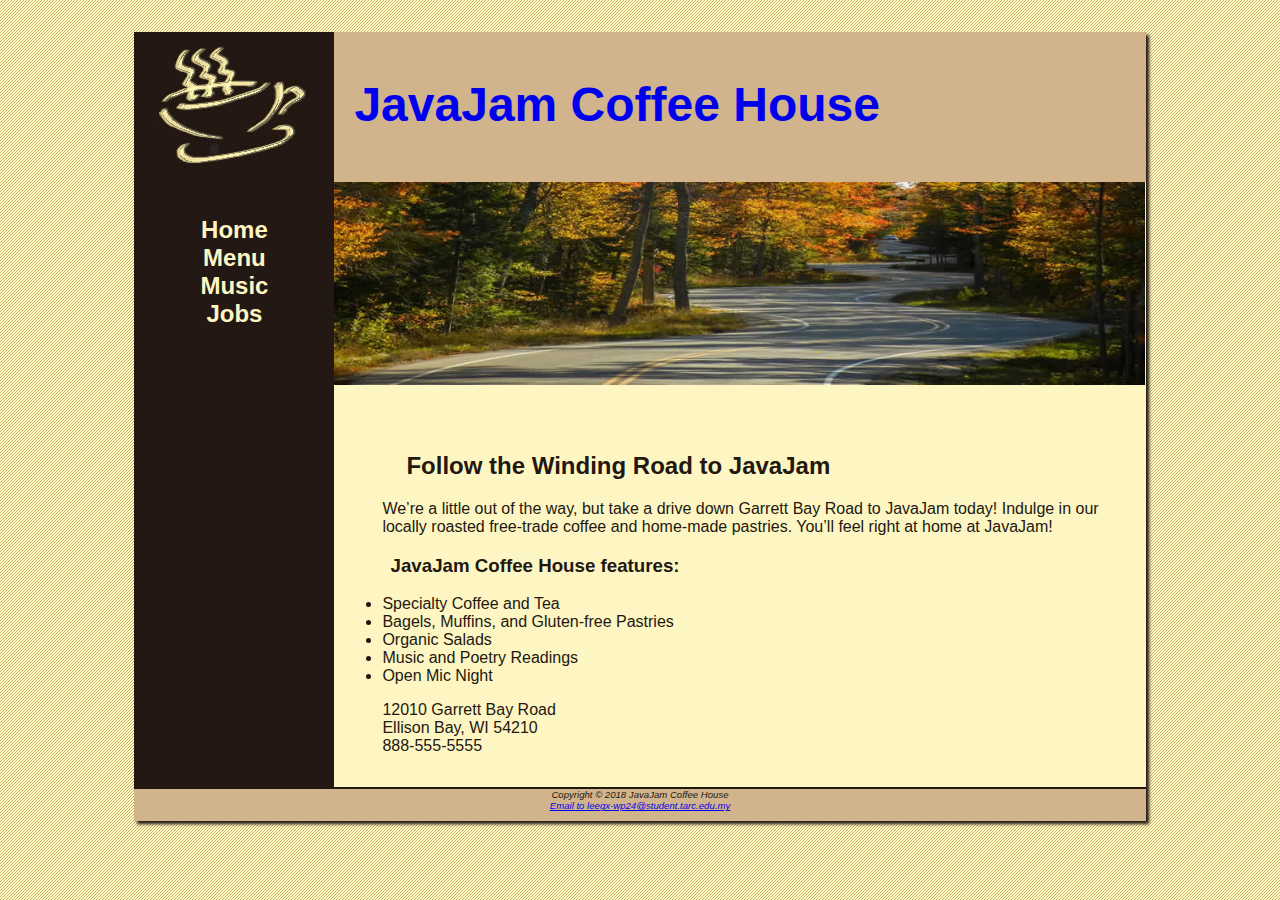
<file: index.html>
<!DOCTYPE html>
<html>
    <head>
        <meta charset="utf-8">
        <title>JavaJam Coffee House</title>
        <link rel="stylesheet" href="javajam.css">
    </head>
    <body>
        <div id="wrapper">
            <header>
                <a href="index.html">
                    <h1>JavaJam Coffee House</h1>
                </a>
            </header>
            <nav>
                <ul>
                    <li><a href="index.html">Home</a></li>
                    <li><a href="menu.html">Menu</a></li>
                    <li><a href="music.html">Music</a></li>
                    <li><a href="jobs.html">Jobs</a></li>
                </ul>
            </nav>
            <main>
                <!-- <img src="Javajam Data Files/windingroad.jpg" alt="An image of a winning road" height="" width="" align="right"> -->
                <div id="heroroad"></div>
                <h2>Follow the Winding Road to JavaJam</h2>
                <p>
                    We’re a little out of the way, but take a drive down Garrett Bay Road to JavaJam today! Indulge in our locally roasted free-trade coffee and home-made pastries. You’ll feel right at home at JavaJam!
                </p>
                <h3>JavaJam Coffee House features:</h3>
                <ul>
                    <li>Specialty Coffee and Tea</li>
                    <li>Bagels, Muffins, and Gluten-free Pastries</li>
                    <li>Organic Salads</li>
                    <li>Music and Poetry Readings</li>
                    <li>Open Mic Night</li>
                </ul>
                <div>
                    12010 Garrett Bay Road<br>
                    Ellison Bay, WI 54210<br>
                    888-555-5555<br>
                </div>
            </main>
            <footer>
                Copyright &copy; 2018 JavaJam Coffee House<br>
                <a href="mailto:leegx-wp24@student.tarc.edu.my">Email to leegx-wp24@student.tarc.edu.my</a>
            </footer>
        </div>
    </body>
</html>
</file>
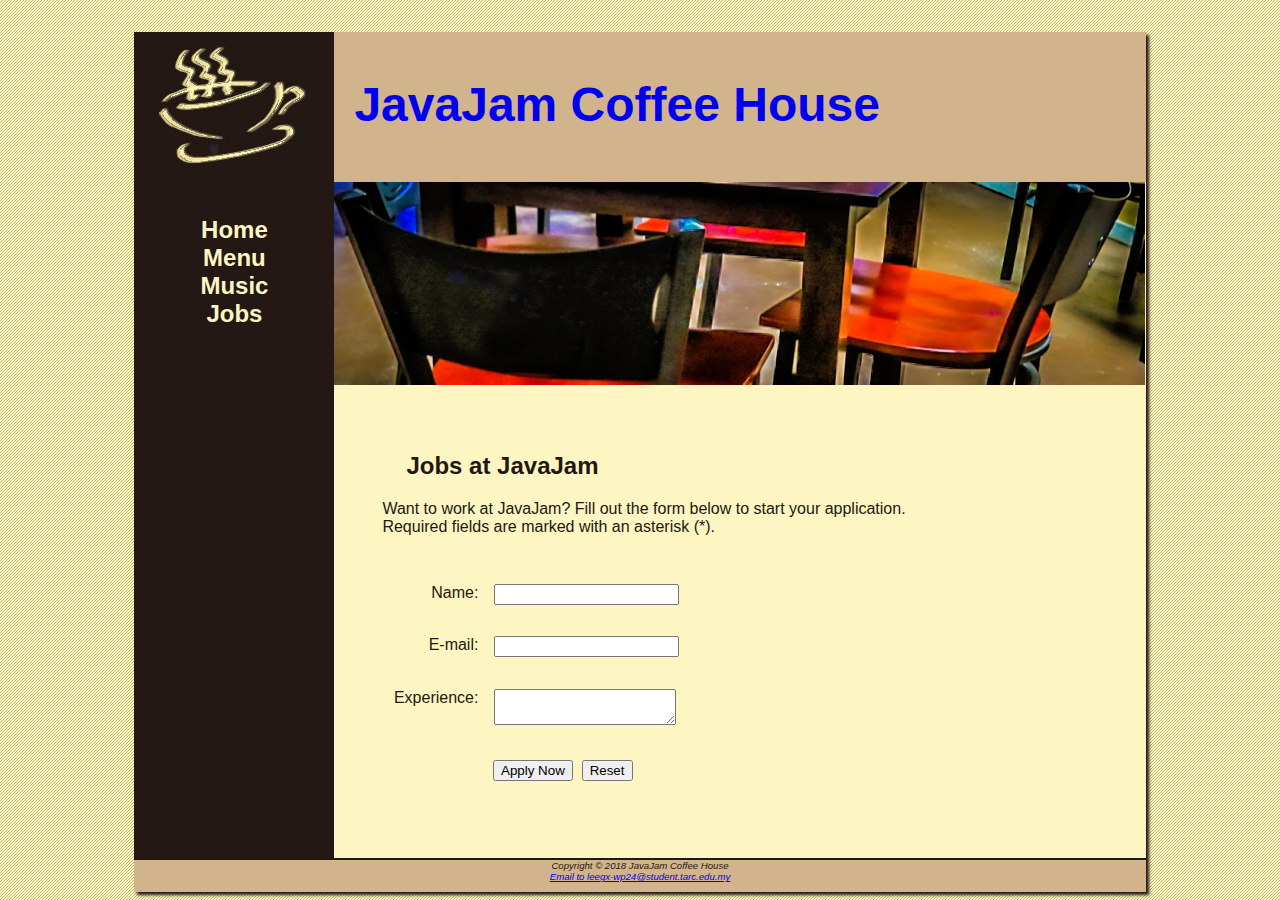
<file: jobs.html>
<!DOCTYPE html>
<html>
    <head>
        <meta charset="utf-8">
        <title>JavaJam Coffee House Jobs</title>
        <link rel="stylesheet" href="javajam.css">
    </head>
    <body>
        <div id="wrapper">
            <header>
                <a href="index.html">
                    <h1>JavaJam Coffee House</h1>
                </a>
            </header>
            <nav>
                <ul>
                    <li><a href="index.html">Home</a></li>
                    <li><a href="menu.html">Menu</a></li>
                    <li><a href="music.html">Music</a></li>
                    <li><a href="jobs.html">Jobs</a></li>
                </ul>
            </nav>
            <main>
                <div id="herojobs"></div>
                <h2>Jobs at JavaJam</h2>
                <p>
                    Want to work at JavaJam? Fill out the form below to start your application.
                    <br>
                    Required fields are marked with an asterisk (*).
                </p>
                <form method="post" action="https://webdevbasics.net/scripts/javajam8.php">
                    <label for="myName">Name: </label>
                    <input type="text" name="myName" required><br><br>
                    <label for="myEmail">E-mail: </label>
                    <input type="email" name="myEmail" required><br><br>
                    <label for="myExperience">Experience: </label>
                    <textarea name="myExperience" rows="2" cols="20" required></textarea><br><br>
                    <input type="submit" value="Apply Now" id="mySubmit">&nbsp;
                    <input type="reset" value="Reset" id="myReset">
                </form>
            </main>
            <footer>
                Copyright &copy; 2018 JavaJam Coffee House<br>
                <a href="mailto:leegx-wp24@student.tarc.edu.my">Email to leegx-wp24@student.tarc.edu.my</a>
            </footer>
        </div>
    </body>
</html>
</file>
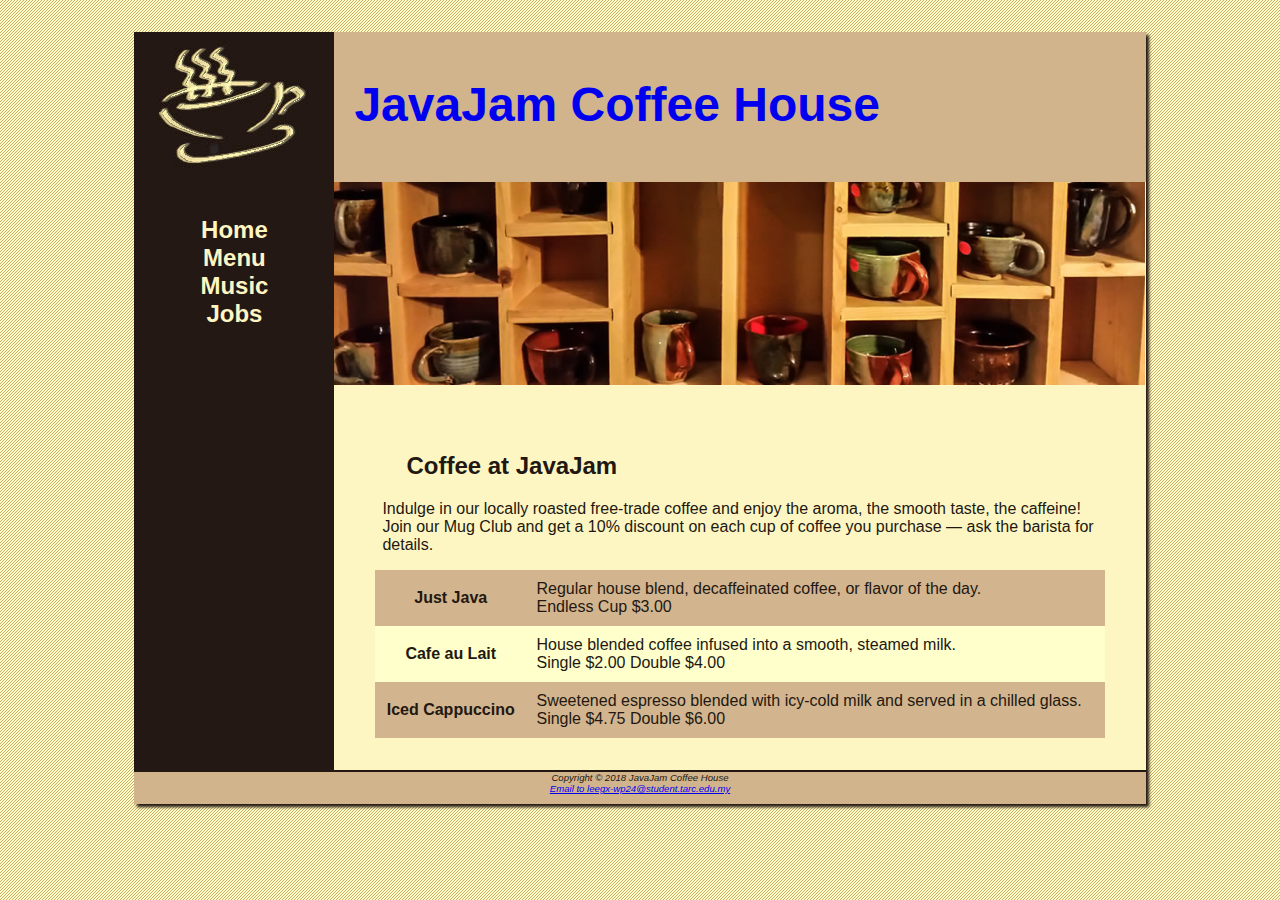
<file: menu.html>
<!DOCTYPE html>
<html>
    <head>
        <meta charset="utf-8">
        <title>JavaJam Coffee House Menu</title>
        <link rel="stylesheet" href="javajam.css">
    </head>
    <body>
        <div id="wrapper">
            <header>
                <a href="index.html">
                    <h1>JavaJam Coffee House</h1>
                </a>
            </header>
            <nav>
                <ul>
                    <li><a href="index.html">Home</a></li>
                    <li><a href="menu.html">Menu</a></li>
                    <li><a href="music.html">Music</a></li>
                    <li><a href="jobs.html">Jobs</a></li>
                </ul>
            </nav>
            <main>
                <!-- <img src="Javajam Data Files/mugs.jpg" alt="An image of a mugs" height="" width="" align="right"> -->
                <div id="heromugs"></div>
                <h2>Coffee at JavaJam</h2>
                <p>
                    Indulge in our locally roasted free-trade coffee and enjoy the aroma, the smooth taste, the caffeine! Join our Mug Club and get a 10% discount on each cup of coffee you purchase &mdash; ask the barista for details.
                </p>
                <!-- <dl>
                    <dt><strong>Just Java</strong></dt>
                    <dd>Regular house blend, decaffeinated coffee, or flavor of the day.
                        <br>
                        Endless Cup $3.00
                    </dd>
                    <dt><strong>Cafe au Lait</strong></dt>
                    <dd>House blended coffee infused into a smooth, steamed milk.
                        <br>
                        Single $2.00 Double $4.00
                    </dd>
                    <dt><strong>Iced Cappuccino</strong></dt>
                    <dd>Sweetened espresso blended with icy-cold milk and served in a
                        chilled glass.
                        <br>
                        Single $4.75 Double $6.00
                    </dd>
                </dl> -->
                <table>
                    <tr>
                        <th>Just Java</th>
                        <td>Regular house blend, decaffeinated coffee, or flavor of the day.
                            <br>
                            Endless Cup $3.00
                        </td>
                    </tr>
                    <tr>
                        <th>Cafe au Lait</th>
                        <td>House blended coffee infused into a smooth, steamed milk.
                            <br>
                            Single $2.00 Double $4.00
                        </td>
                    </tr>
                    <tr>
                        <th>Iced Cappuccino</th>
                        <td>Sweetened espresso blended with icy-cold milk and served in a
                            chilled glass.
                            <br>
                            Single $4.75 Double $6.00
                        </td>
                    </tr>
                </table>
            </main>
            <footer>
                Copyright &copy; 2018 JavaJam Coffee House<br>
                <a href="mailto:leegx-wp24@student.tarc.edu.my">Email to leegx-wp24@student.tarc.edu.my</a>
            </footer>
        </div>
    </body>
</html>
</file>
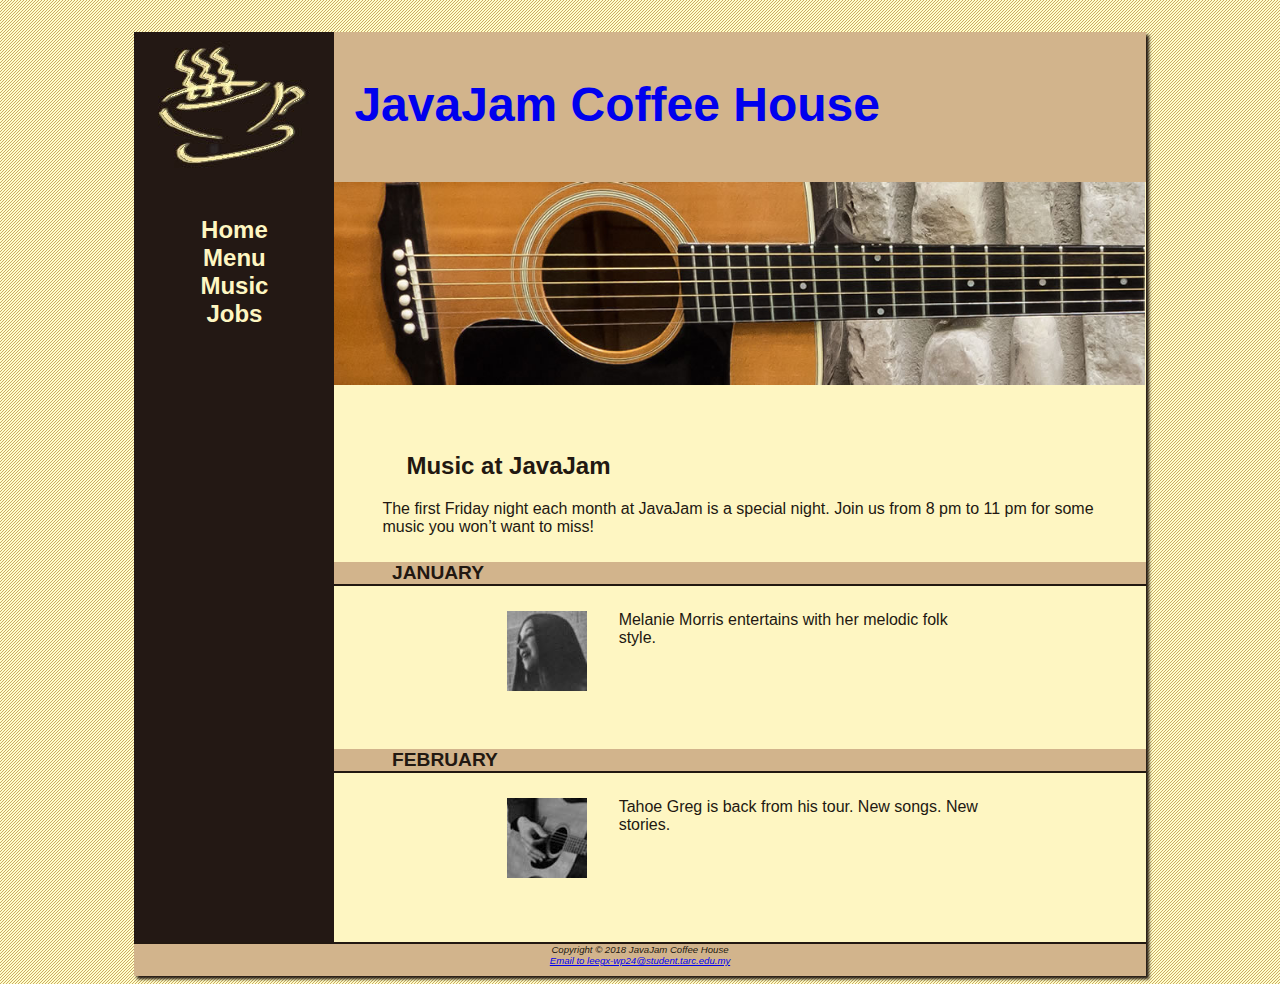
<file: music.html>
<!DOCTYPE html>
<html>
    <head>
        <meta charset="utf-8">
        <title>JavaJam Coffee House Music</title>
        <link rel="stylesheet" href="javajam.css">
    </head>
    <body>
        <div id="wrapper">
            <header>
                <a href="index.html">
                    <h1>JavaJam Coffee House</h1>
                </a>
            </header>
            <nav>
                <ul>
                    <li><a href="index.html">Home</a></li>
                    <li><a href="menu.html">Menu</a></li>
                    <li><a href="music.html">Music</a></li>
                    <li><a href="jobs.html">Jobs</a></li>
                </ul>
            </nav>
            <main>
                <div id="heroguitar"></div>
                <h2>Music at JavaJam</h2>
                <p>
                    The first Friday night each month at JavaJam is a special night. Join us from 8 pm to 11 pm for some music you won’t want to miss!
                </p>
                <h4>January</h4>
                <div class="details">
                    <a href="Javajam Data Files/melanie.jpg"><img class="floatleft" src="Javajam Data Files/melaniethumb.jpg" alt="An image of a melaniethumb" height="" width=""></a>
                    Melanie Morris entertains with her melodic folk style.
                </div>
                <h4>February</h4>
                <div class="details">
                    <a href="Javajam Data Files/greg.jpg"><img class="floatleft" src="Javajam Data Files/gregthumb.jpg" alt="An image of a gregthumb" height="" width=""></a>
                    Tahoe Greg is back from his tour. New songs. New stories.
                </div>
            </main>
            <footer>
                Copyright &copy; 2018 JavaJam Coffee House<br>
                <a href="mailto:leegx-wp24@student.tarc.edu.my">Email to leegx-wp24@student.tarc.edu.my</a>
            </footer>
        </div>
    </body>
</html>
</file>
<file: javajam.css>
* { box-sizing: border-box; }

body {
    background-color: #FCEBB6;
    color: #221811;
    font-family: Verdana, Arial, sans-serif;
    background-image: url(Javajam\ Data\ Files/background.gif); 
}

header {
    background-color: #D2B48C;
    height: 150px;
    background-image: url(Javajam\ Data\ Files/javajamlogo.jpg);
    background-repeat: no-repeat;
}

header a {
    text-decoration: none;
}

header a:visited {
    color: black;
}

h1 {
    padding-top: 45px;
    padding-left: 220px;
    font-size: 3em;
}

nav {
    text-align: center;
    font-weight: 700;
    font-size: 1.5em;
    padding-top: 10px;
    float: left;
    width: 200px;
}

footer {
    background-color: #D2B48C;
    font-size: .60em;
    font-style: italic;
    text-align: center;
    padding-bottom: 10px;
    border-top: solid 2px #221811;
}

#wrapper {
    width: 80%;
    margin-right: auto;
    margin-left: auto;
    background-color: #231814;
    min-width: 900px;
    max-width: 1280px;
    box-shadow: 3px 3px 3px 0px #221811;
}

nav a {
    text-decoration: none;
}

nav a:link {
    color: #FEF6C2;
}

nav a:visited {
    color: #D2B48C;
}

nav a:hover {
    color: #CC9933;
}

nav ul {
    list-style-type: none;
    padding-left: 0;
}

h4 {
    background-color: #D2B48C;
    font-size: 1.2em;
    padding-left: .5em;
    text-transform: uppercase;
    border-bottom: solid 2px #221811;
    padding-bottom: 0;
    /* clear: left; */
}

main {
    padding: 0em 0em 2em 0em;
    margin-left: 200px;
    background-color: #FEF6C2;
    display: block;
}

main h2, main h3, main h4, main p, main div, main ul, main dl {
    padding-left: 3em;
    padding-right: 2em;
}

.details {
    padding-left: 20%;
    padding-right: 20%;
    overflow: auto;
}

img {
    padding-left: 10px;
    padding-right: 10px;
}

#heroroad {
    background-image: url(Javajam\ Data\ Files/heroroad.jpg);
    background-size: 100%;
    height: 250px;
    background-repeat: no-repeat;
}

#heromugs {
    background-image: url(Javajam\ Data\ Files/heromugs.jpg);
    background-size: 100%;
    height: 250px;
    background-repeat: no-repeat;
}

#heroguitar {
    background-image: url(Javajam\ Data\ Files/heroguitar.jpg);
    background-size: 100%;
    height: 250px;
    background-repeat: no-repeat;
}

#herojobs {
    background-image: url(Javajam\ Data\ Files/herojobs.jpg);
    background-size: 100%;
    height: 250px;
    background-repeat: no-repeat;
}

.floatleft {
    float: left;
    padding-right: 2em;
    padding-bottom: 2em;
}

header, nav, main, footer { display: block; }

table {
    width: 90%;
    margin-left: auto;
    margin-right: auto;
    border-spacing: 0;
    background-color: #FFFFCC;
}

td, th {
    padding: 10px;
}

tr:nth-of-type(odd) {
    background-color: #D2B48E;
}

form {
    padding: 2em;
}

label {
    float: left;
    display: block;
    text-align: right;
    width: 8em;
    padding-right: 1em;
}

input, textarea {
    /* display: block; */
    margin-bottom: 1em;
}

#mySubmit {
    margin-left: 9.5em;
}
</file>
